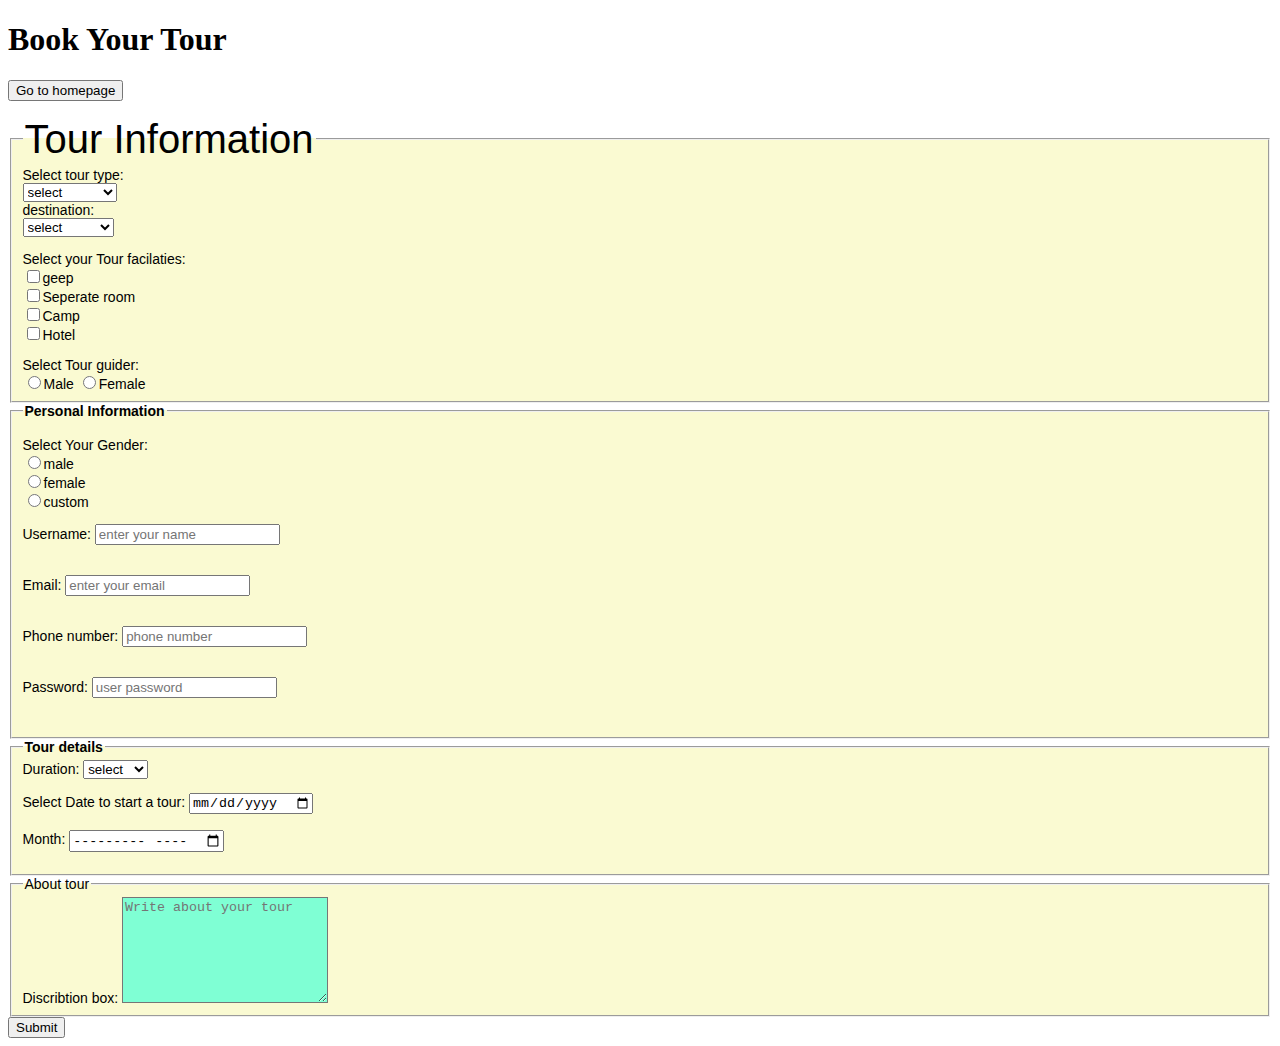
<file: book your tour/index.html>
<!DOCTYPE html>
<html lang="en">
<head>
    <meta charset="UTF-8">
    <meta http-equiv="X-UA-Compatible" content="IE=edge">
    <meta name="viewport" content="width=device-width, initial-scale=1.0">
    <title>Document</title>
    <link rel="stylesheet" href="book style.css">
</head>
<body>
<h1>Book Your Tour</h1>
  <p><a href="../index.html"><button>Go to homepage</button></a></p>
   <fieldset class="form">
    <legend class="typetour">Tour Information</legend>
    <label class="option">Select tour type:<br/></label>
    <select name="tour type">
      <option value="">select </option>
      <option value="holidays">Holiday</option>
      <option value="advanture">Advanture</option>
      <option value="honeymoon">Honeymoon</option>
      <option value="Any">Any</option>
      <option value="religion">Religion</option>
    </select>
    <br/>

    
    <label>destination:<br/></label>
    <select name="destination">
      <option value="">select </option>
      <option value="sindh">sindh</option>
      <option value="punjab">Punjab</option>
      <option value="kpk">Kpk</option>
      <option value="balochistan">Balochistan</option>
      <option value="murree">Murree</option>
    </select>

    <br/>
    <p>Select your Tour facilaties:<br/>
    <input type="checkbox" name="facilaties" value="geep" />geep<br/>
    <input type="checkbox" name="facilaties" value="seperate room" />Seperate room<br/>
    <input type="checkbox" name="facilaties" value="camp" />Camp<br/>
    <input type="checkbox" name="facilaties" value="hotel" />Hotel<br/>
    </p>
    <label>Select Tour guider:</label></br>
    <input type="radio" name="gender" value="male"/>Male
    <input type="radio" name="gender" value="female"/>Female

    
   </fieldset>
   <fieldset>
    <legend><b>Personal Information</b></legend>
    <p>Select Your Gender:<br/>
      <input type="radio" name="gender" value="male" />male<br/>
      <input type="radio" name="gender" value="female" />female<br/>
      <input type="radio" name="gender" value="custom" />custom<br/></p>
  <p>Username: <input placeholder="enter your name" type="text" name="username"/></p><br>
  Email: <input placeholder="enter your email" type="email" name="email"/></p><br>
  Phone number: <input placeholder="phone number" type="number" name="number"/></p><br>
  Password: <input placeholder="user password" type="password" name="Any"/></p><br>
    </fieldset>
    <fieldset>
  <legend><b>Tour details</b></legend>
  <label>Duration:</label>

  <select name="day">
    <option value="">select </option>
    <option value="day">5day</option>
    <option value="week">1week</option>
    <option value="day">15days</option>
    <option value="month">Month</option>
    <option value="year">Year</option>
  </select>
  <p>
    Select Date to start a tour:
    <input type="date" name="date"></br>
  </br>
  
    Month:
    <input type="month" name="month">

  </p>
    </fieldset>
  <fieldset>
    <legend>About tour</legend>
    <label>Discribtion box:</label>
    <textarea placeholder="Write about your tour"></textarea> 
  </fieldset>
    <input type="submit" name="submit"/>
    
</body>
</html>
</file>
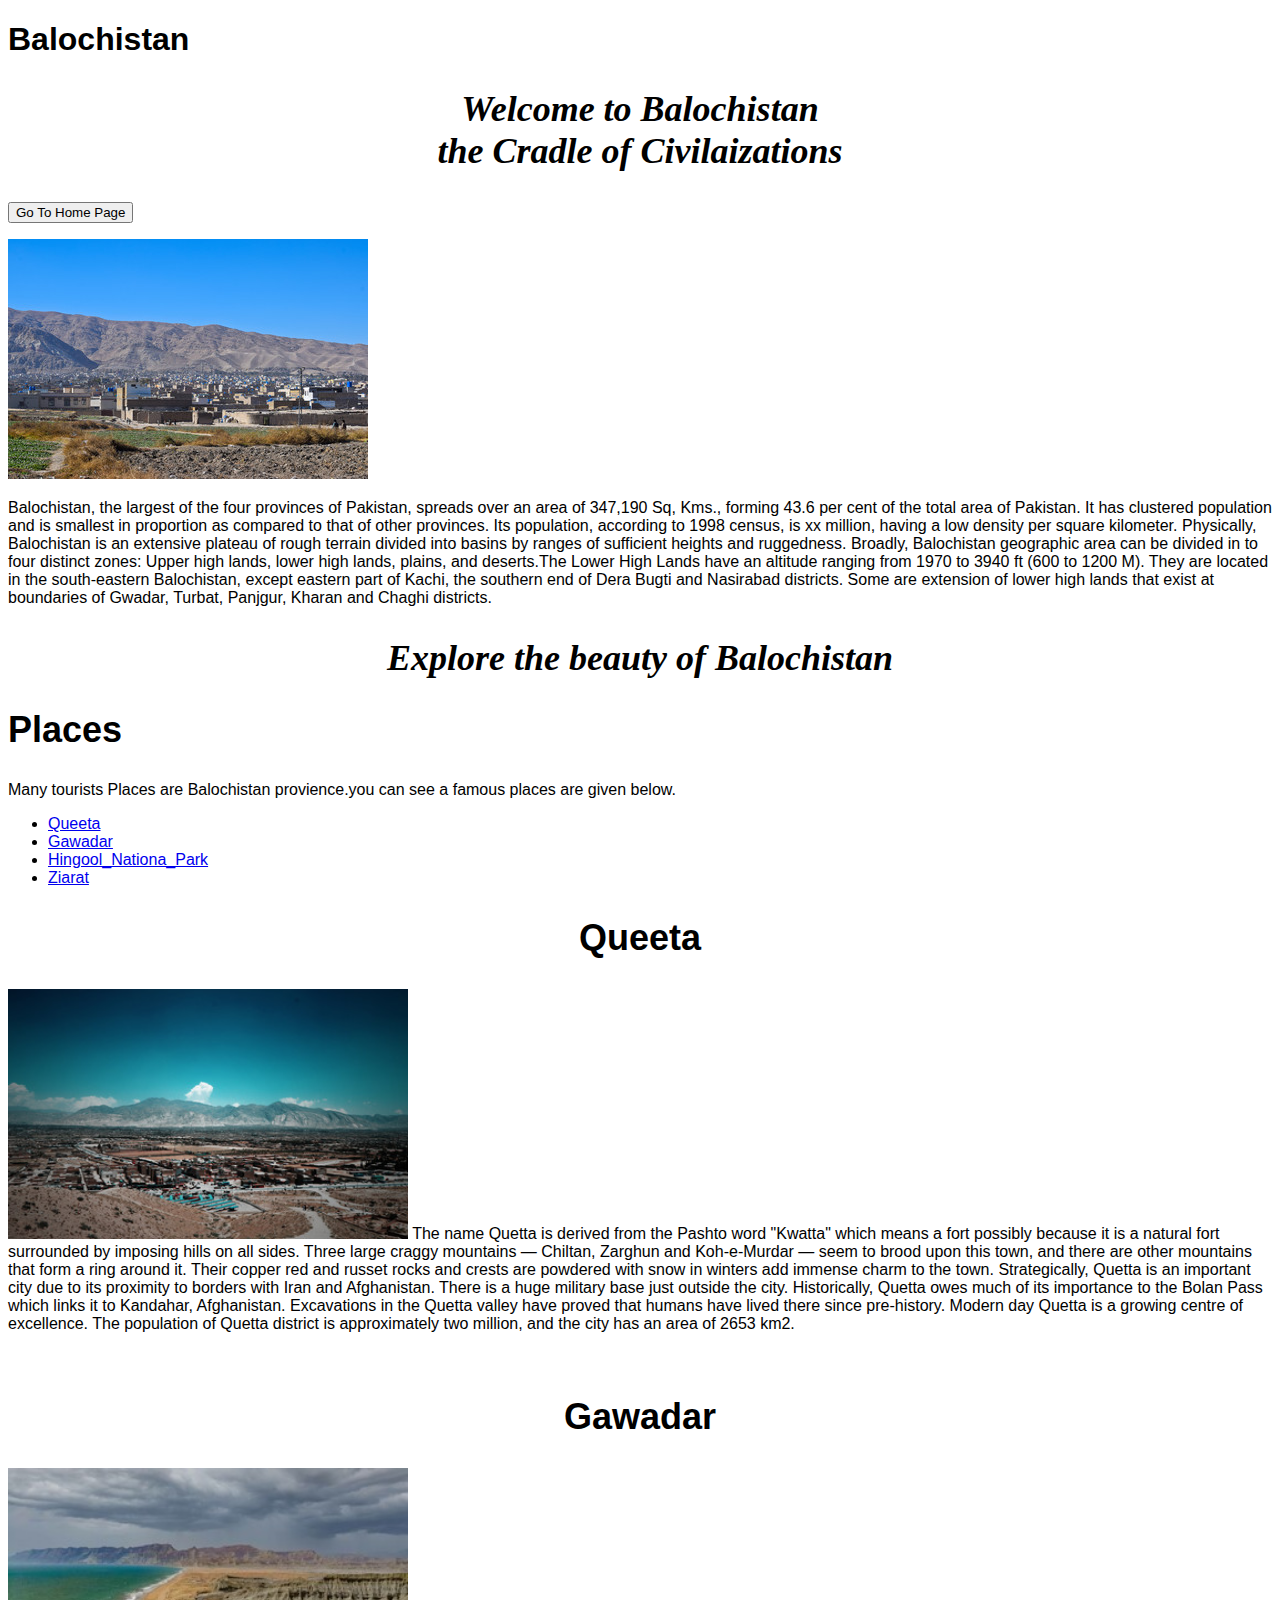
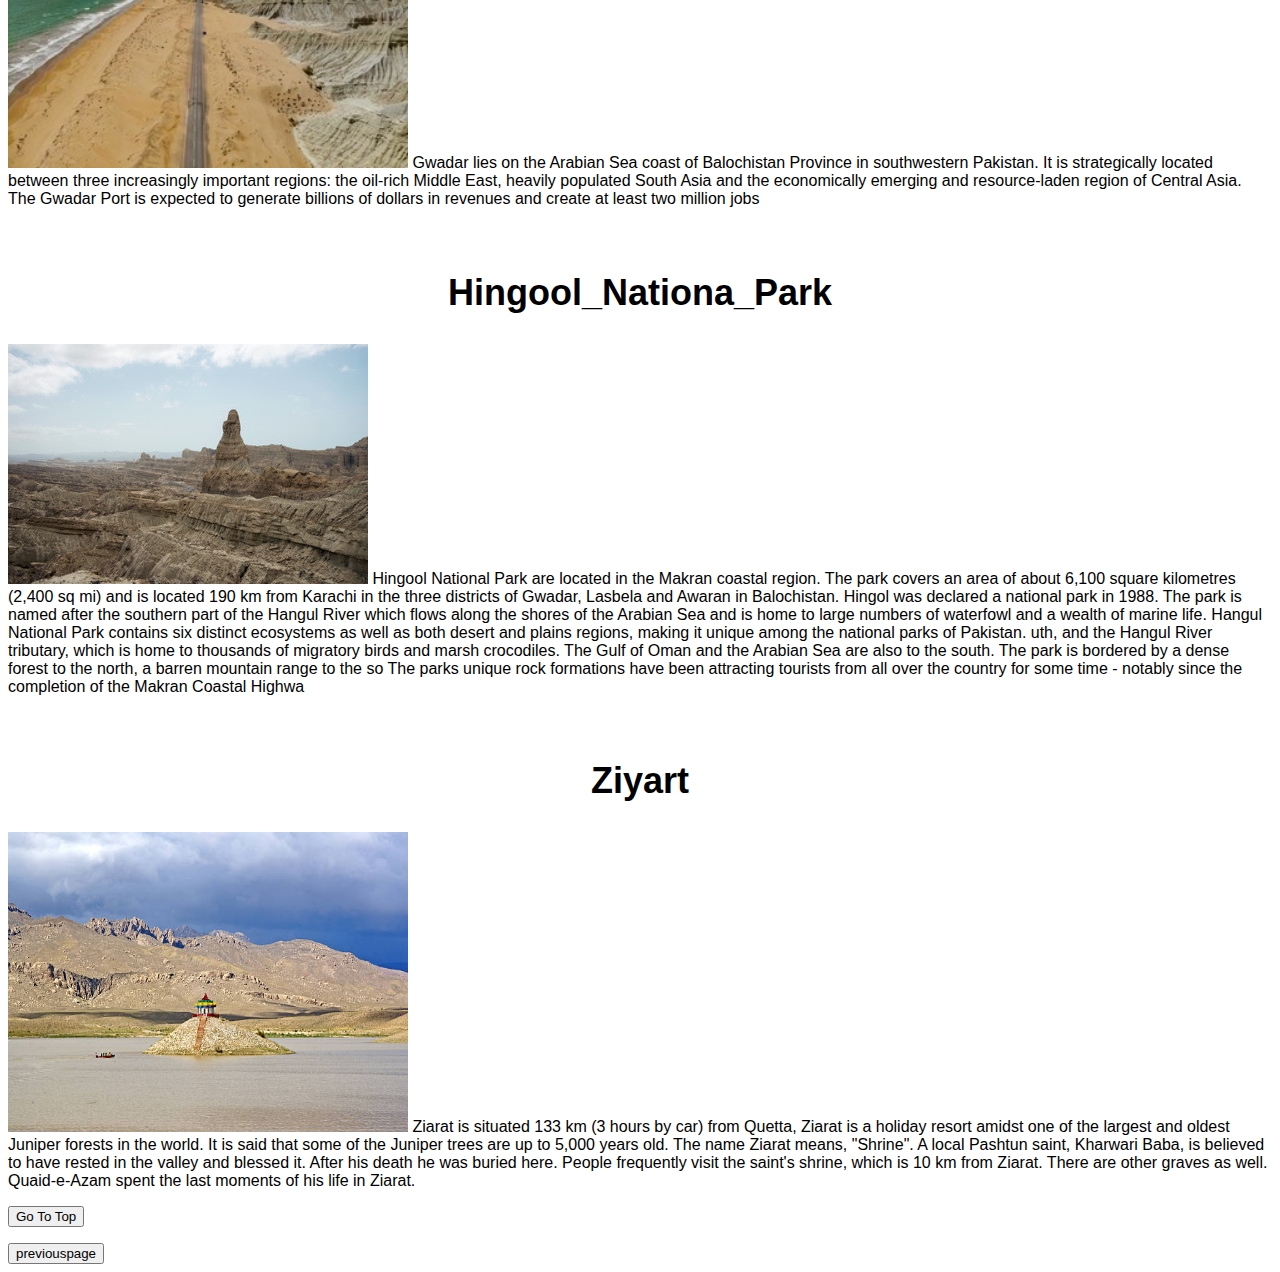
<file: balochistan/balochistan.html>
<!DOCTYPE html>
<html lang="en">
<head>
    <meta charset="UTF-8">
    <meta http-equiv="X-UA-Compatible" content="IE=edge">
    <meta name="viewport" content="width=device-width, initial-scale=1.0">
    <title>Balochistan tourism</title>
    <link rel="stylesheet" href="balochistan.css">
    <h1 id="top">Balochistan</h1>
    <h2 class="welcome">Welcome to Balochistan<br>the Cradle of Civilaizations</h2>
    <p><a href="../index.html"><button>Go To Home Page</button></a></p>
    <img src="../images/balochistan.jpeg">
    
    <p>Balochistan, the largest of the four provinces of Pakistan, spreads over an area of 347,190 Sq, Kms., forming 43.6 per cent of the total area of Pakistan. It has clustered population and is smallest in proportion as compared to that of other provinces. Its population, according to 1998 census, is xx million, having a low density per square kilometer. Physically, Balochistan is an extensive plateau of rough terrain divided into basins by ranges of sufficient heights and ruggedness. Broadly, Balochistan geographic area can be divided in to four distinct zones: Upper high lands, lower high lands, plains, and deserts.The Lower High Lands have an altitude ranging from 1970 to 3940 ft (600 to 1200 M). They are located in the south-eastern Balochistan, except eastern part of Kachi, the southern end of Dera Bugti and Nasirabad districts. Some are extension of lower high lands that exist at boundaries of Gwadar, Turbat, Panjgur, Kharan and Chaghi districts.</p>
    <h2 class="welcome">Explore the beauty of Balochistan</h2>
    <h2 class="place">Places</h2>
    <p>Many tourists Places are Balochistan provience.you can see a famous places are given below.</p>
    <ul>
        <li><a href="#queeta">Queeta</a></li>
        <li><a href="#gawadar">Gawadar</a></li>
        <li><a href="#hingool national">Hingool_Nationa_Park</a></li>
        <li><a href="#ziarat">Ziarat</a></li>
    </ul>
    <h2 id="queeta">Queeta</h2>
     <p><img  class="queeta"
        src="../images/queeta.jpeg" height="250px" width="400px">
     The name Quetta is derived from the Pashto word "Kwatta" which means a fort possibly because it is a natural fort surrounded by imposing hills on all sides. Three large craggy mountains — Chiltan, Zarghun and Koh-e-Murdar — seem to brood upon this town, and there are other mountains that form a ring around it. Their copper red and russet rocks and crests are powdered with snow in winters add immense charm to the town.

        Strategically, Quetta is an important city due to its proximity to borders with Iran and Afghanistan. There is a huge military base just outside the city. Historically, Quetta owes much of its importance to the Bolan Pass which links it to Kandahar, Afghanistan.
        
        Excavations in the Quetta valley have proved that humans have lived there since pre-history. Modern day Quetta is a growing centre of excellence.
        
        The population of Quetta district is approximately two million, and the city has an area of 2653 km2.</p>
     </br>
    <h2 id="gawadar">Gawadar</h2>
    <p><img src="../images/gawadar.jpeg" height="300px" width="400px"  class="gawadar">
        Gwadar lies on the Arabian Sea coast of Balochistan Province in southwestern Pakistan. It is strategically located between three increasingly important regions: the oil-rich Middle East, heavily populated South Asia and the economically emerging and resource-laden region of Central Asia. The Gwadar Port is expected to generate billions of dollars in revenues and create at least two million jobs</p>
    </br>
        <h2 id="hingool national">Hingool_Nationa_Park</h2>
    <p><img src="../images/hingoalnation.jpeg" class="national">
     Hingool National Park are located in the Makran coastal region. The park covers an area of about 6,100 square kilometres (2,400 sq mi) and is located 190 km from Karachi in the three districts of Gwadar, Lasbela and Awaran in Balochistan. Hingol was declared a national park in 1988.

        The park is named after the southern part of the Hangul River which flows along the shores of the Arabian Sea and is home to large numbers of waterfowl and a wealth of marine life. Hangul National Park contains six distinct ecosystems as well as both desert and plains regions, making it unique among the national parks of Pakistan.
        
     uth, and the Hangul River tributary, which is home to thousands of migratory birds and marsh crocodiles. The Gulf of Oman and the Arabian Sea are also to the south.        The park is bordered by a dense forest to the north, a barren mountain range to the so
        
        The parks unique rock formations have been attracting tourists from all over the country for some time - notably since the completion of the Makran Coastal Highwa</p>
    </br>
        <h2 id="ziarat">Ziyart</h2>
    <p><img src="../images/ziarat.jpeg" height="300px" width="400px" class="ziarat">
     Ziarat is situated 133 km (3 hours by car) from Quetta, Ziarat is a holiday resort amidst one of the largest and oldest Juniper forests in the world. It is said that some of the Juniper trees are up to 5,000 years old. The name Ziarat means, "Shrine". A local Pashtun saint, Kharwari Baba, is believed to have rested in the valley and blessed it. After his death he was buried here. People frequently visit the saint's shrine, which is 10 km from Ziarat. There are other graves as well.

        Quaid-e-Azam spent the last moments of his life in Ziarat.</p>
    <p><a href="#top"><button>Go To Top</button></a></p><a href="../punjab/punjab.html"><button>previouspage</button></a>
</body>
</html>
</file>
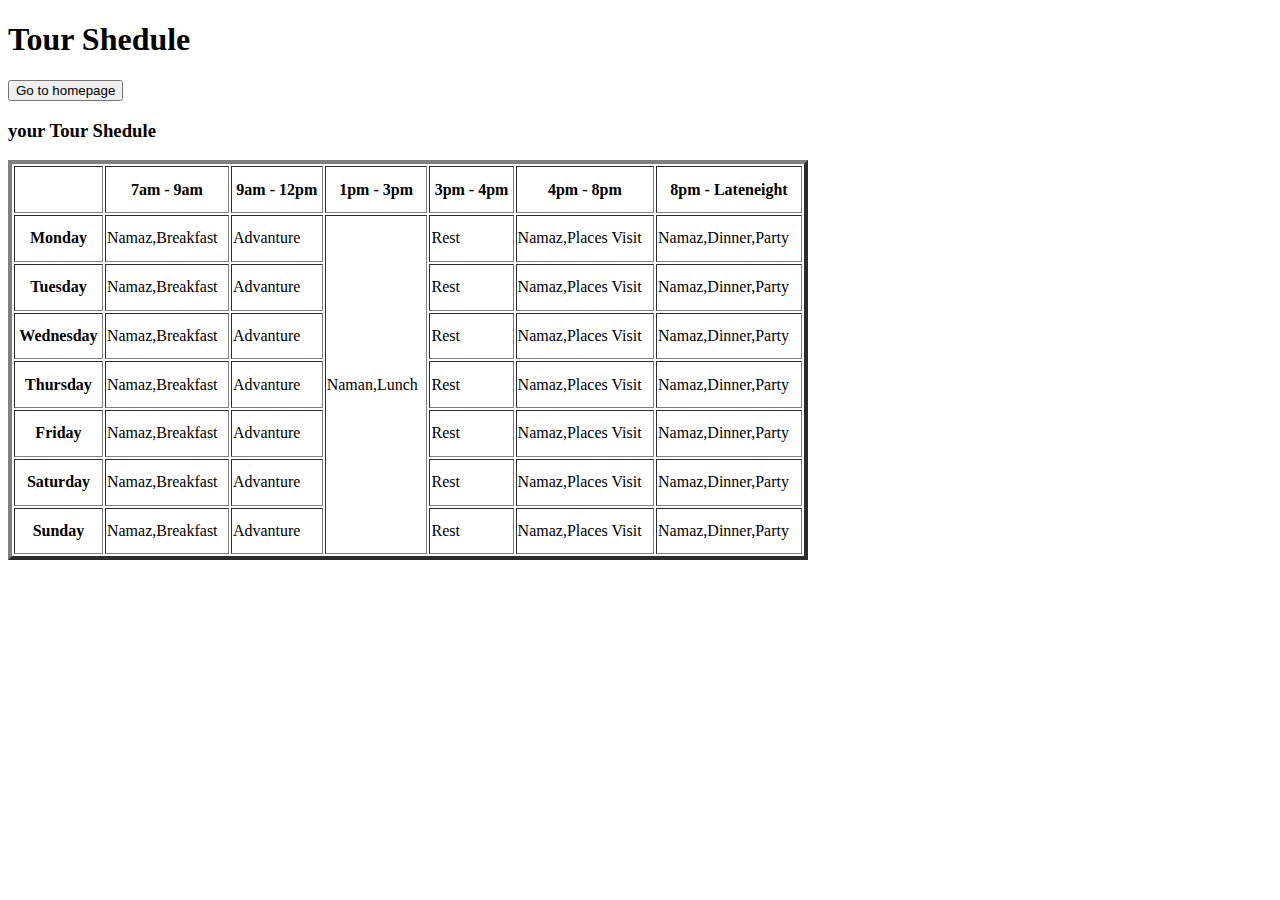
<file: book your tour/tour shedule.html>
<!DOCTYPE html>
<html lang="en">
<head>
    <meta charset="UTF-8">
    <meta http-equiv="X-UA-Compatible" content="IE=edge">
    <meta name="viewport" content="width=device-width, initial-scale=1.0">
    <title>Document</title>
</head>
<body>
  <h1>Tour Shedule</h1>
  <p><a href="../index.html"><button>Go to homepage</button></a></p>
  <h3>your Tour Shedule</h3> 
  <table border="4px" width="800px" height="400px">
    <tr>
       <th></th>
       <th>7am - 9am</th>
       <th>9am - 12pm</th>
       <th>1pm - 3pm</th>
       <th>3pm - 4pm</th>
       <th>4pm - 8pm</th>
       <th>8pm - Lateneight</th>

    </tr>
    <tr>
       <th>Monday</th>
       <td>Namaz,Breakfast</td>
       <td>Advanture</td>
       <td rowspan="7">Naman,Lunch</td>
       <td>Rest</td>
       <td>Namaz,Places Visit</td>
       <td>Namaz,Dinner,Party</td> 
    </tr>
    <tr>
        <th>Tuesday</th>
       <td>Namaz,Breakfast</td>
       <td>Advanture</td>
       <td>Rest</td>
       <td>Namaz,Places Visit</td>
       <td>Namaz,Dinner,Party</td> 
    </tr>
    <tr>
      <th>Wednesday</th>
      <td>Namaz,Breakfast</td>
      <td>Advanture</td>
      <td>Rest</td>
      <td>Namaz,Places Visit</td>
      <td>Namaz,Dinner,Party</td> 
      
      
    </tr>
    <tr>
      <th>Thursday</th>
      <td>Namaz,Breakfast</td>
      <td>Advanture</td>
      
      <td>Rest</td>
      <td>Namaz,Places Visit</td>
      <td>Namaz,Dinner,Party</td> 
    </tr>
    <tr>
      <th>Friday</th>
      <td>Namaz,Breakfast</td>
      <td>Advanture</td>
     
      <td>Rest</td>
      <td>Namaz,Places Visit</td>
      <td>Namaz,Dinner,Party</td> 
    </tr>
    <tr>
     <th>Saturday</th>
      <td>Namaz,Breakfast</td>
      <td>Advanture</td>
      
      <td>Rest</td>
      <td>Namaz,Places Visit</td>
      <td>Namaz,Dinner,Party</td> 
    </tr>
    <tr>
      <th>Sunday</th>
      <td>Namaz,Breakfast</td>
      <td>Advanture</td>
     
      <td>Rest</td>
      <td>Namaz,Places Visit</td>
      <td>Namaz,Dinner,Party</td> 
    </tr>
  </table> 
</body>
</html>
</file>
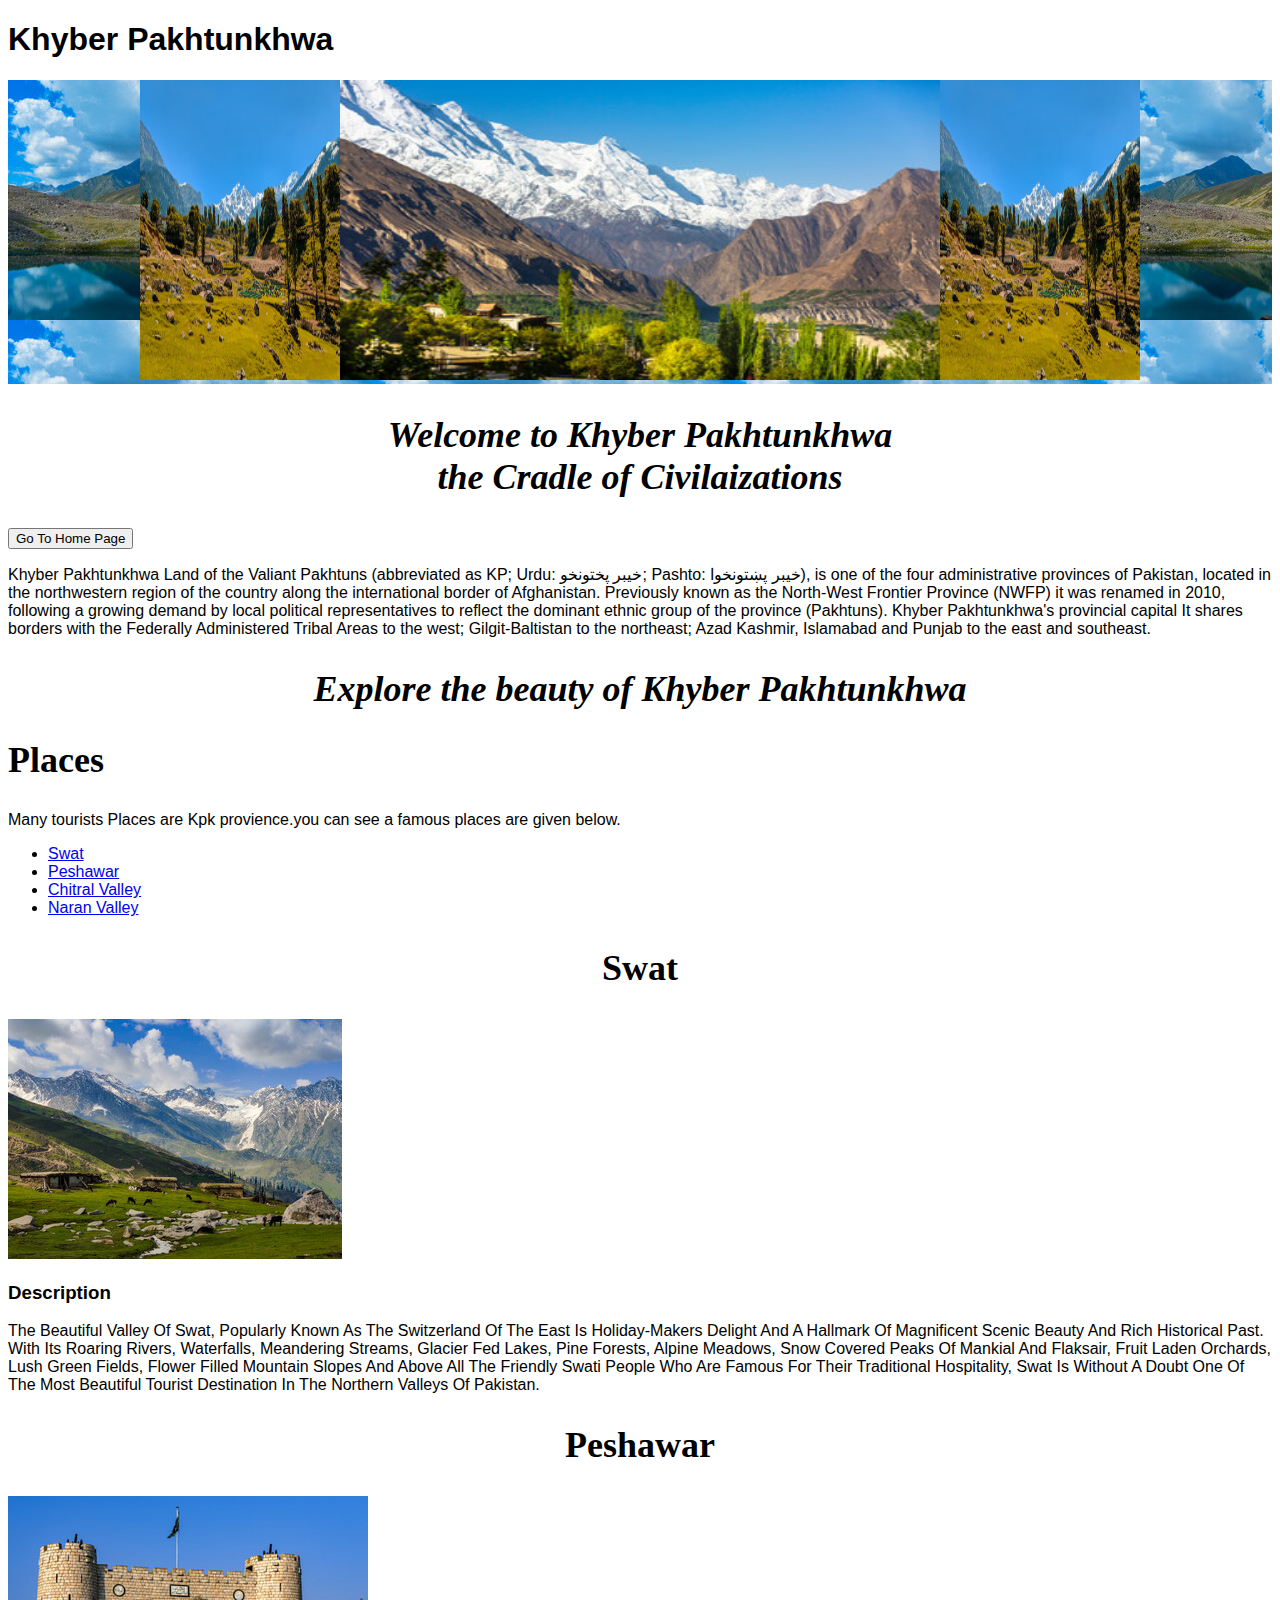
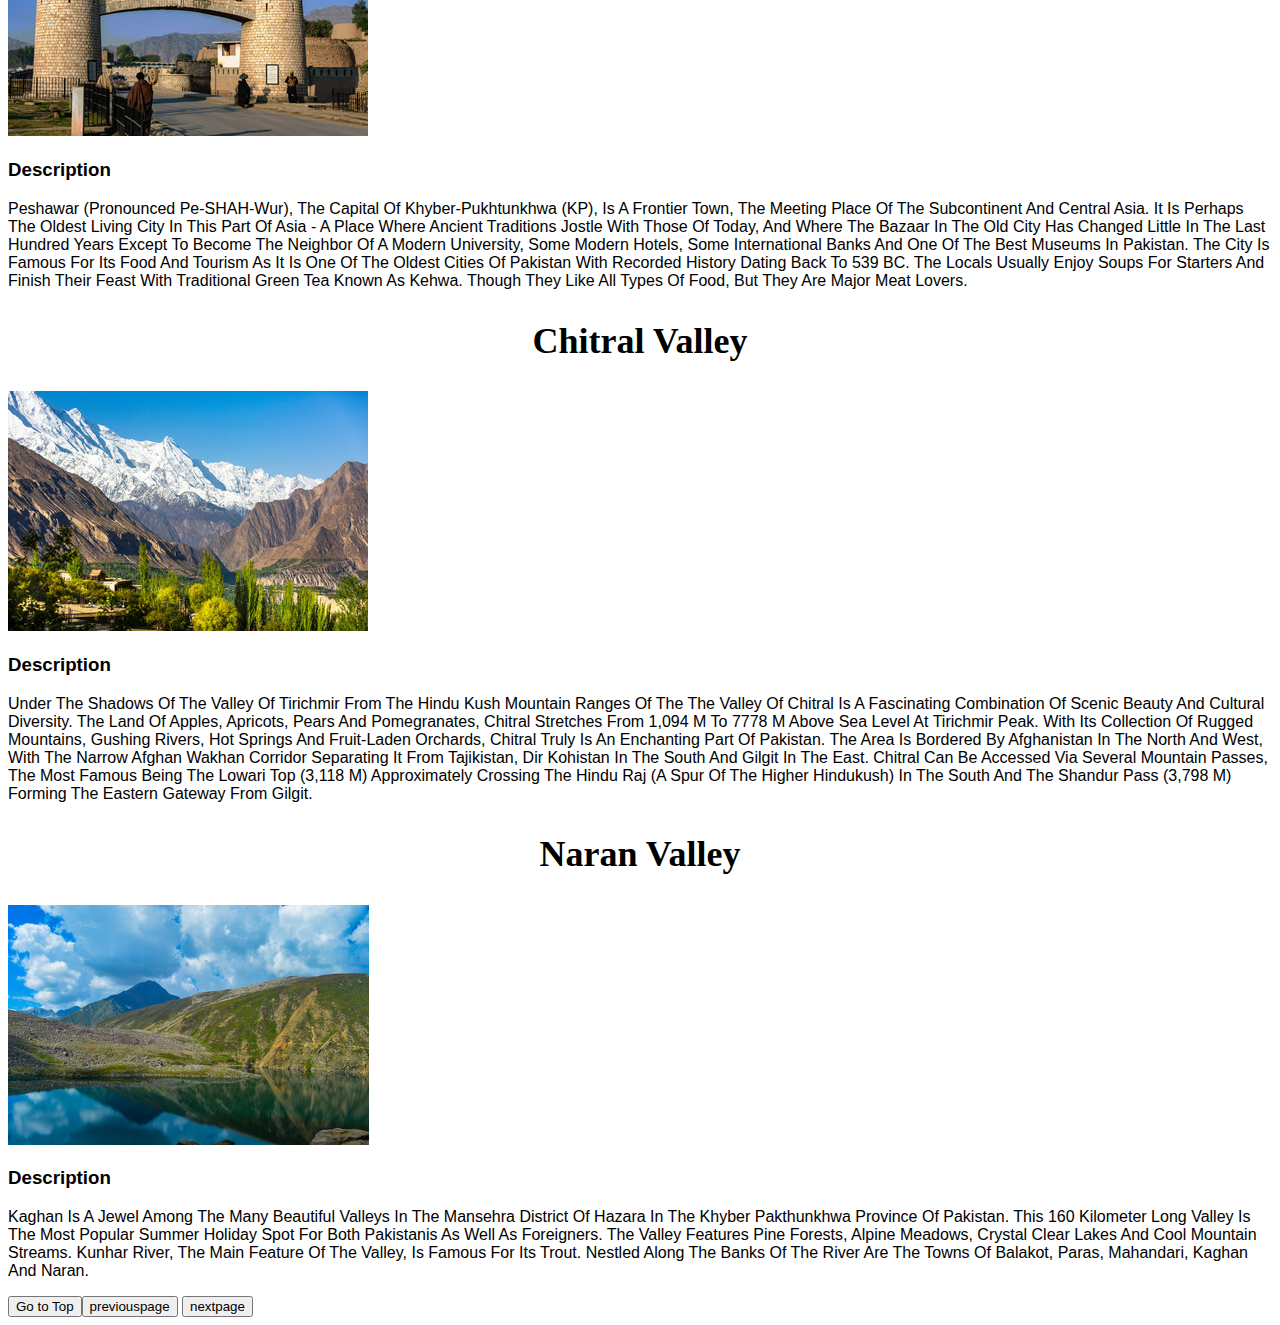
<file: kpk/kpk.html>
<!DOCTYPE html>
<html lang="en">
<head>
    <meta charset="UTF-8">
    <meta http-equiv="X-UA-Compatible" content="IE=edge">
    <meta name="viewport" content="width=device-width, initial-scale=1.0">
    <title>khyber Pakhtunkhwa tourism</title>
    <link rel="stylesheet" href="kpk.css">
    <h1 id="top">Khyber Pakhtunkhwa</h1>
    <div id="parent">
        <div class="child1">
         <img src="../images/kpk.jpeg"height="300px" width="200px">
        </div>
        <div class="child2">
          <img src="../images/chitral.jpeg" width="600px" height="300px">
        </div>
        <div class="child3">
         <img src="../images/kpk.jpeg" height="300px" width="200px">
        </div>
      </div>
    <h2 class="center">Welcome to Khyber Pakhtunkhwa<br>the Cradle of Civilaizations</h2>
    <p><a href="../index.html"><button>Go To Home Page</button></a></p>
    <p>Khyber Pakhtunkhwa Land of the Valiant Pakhtuns (abbreviated as KP; Urdu: خیبر پختونخو; Pashto: خیبر پښتونخوا‎), is one of the four administrative provinces of Pakistan, located in the northwestern region of the country along the international border of Afghanistan. Previously known as the North-West Frontier Province (NWFP) it was renamed in 2010, following a growing demand by local political representatives to reflect the dominant ethnic group of the province (Pakhtuns). Khyber Pakhtunkhwa's provincial capital It shares borders with the Federally Administered Tribal Areas to the west; Gilgit-Baltistan to the northeast; Azad Kashmir, Islamabad and Punjab to the east and southeast.</p>
    <h2 class="center">Explore the beauty of Khyber Pakhtunkhwa</h2>
    <h2 class="place">Places</h2>
    <p>Many tourists Places are Kpk provience.you can see a famous places are given below.</p>
    <ul>
        <li><a href="#swat">Swat</a></li>
        <li><a href="#peshawar">Peshawar</a></li>
        <li><a href="#chitral">Chitral Valley</a></li>
        <li><a href="#naran">Naran Valley</a></li>
    </ul>
    <h2 id="swat">Swat</h2>
    <img src="../images/swat.jpeg">
    <h3>Description</h3>
    <p>The Beautiful Valley Of Swat, Popularly Known As The Switzerland Of The East Is Holiday-Makers Delight And A Hallmark Of Magnificent Scenic Beauty And Rich Historical Past. With Its Roaring Rivers, Waterfalls, Meandering Streams, Glacier Fed Lakes, Pine Forests, Alpine Meadows, Snow Covered Peaks Of Mankial And Flaksair, Fruit Laden Orchards, Lush Green Fields, Flower Filled Mountain Slopes And Above All The Friendly Swati People Who Are Famous For Their Traditional Hospitality, Swat Is Without A Doubt One Of The Most Beautiful Tourist Destination In The Northern Valleys Of Pakistan.</p>
    <h2 id="peshawar">Peshawar</h2>
    <img src="../images/peshawar.jpeg">
    <h3>Description</h3>
    <p>Peshawar (Pronounced Pe-SHAH-Wur), The Capital Of Khyber-Pukhtunkhwa (KP), Is A Frontier Town, The Meeting Place Of The Subcontinent And Central Asia. It Is Perhaps The Oldest Living City In This Part Of Asia - A Place Where Ancient Traditions Jostle With Those Of Today, And Where The Bazaar In The Old City Has Changed Little In The Last Hundred Years Except To Become The Neighbor Of A Modern University, Some Modern Hotels, Some International Banks And One Of The Best Museums In Pakistan. The City Is Famous For Its Food And Tourism As It Is One Of The Oldest Cities Of Pakistan With Recorded History Dating Back To 539 BC. The Locals Usually Enjoy Soups For Starters And Finish Their Feast With Traditional Green Tea Known As Kehwa. Though They Like All Types Of Food, But They Are Major Meat Lovers. </p>
    <h2 id="chitral">Chitral Valley</h2>
    <img src="../images/chitral.jpeg">
    <h3>Description</h3>
    <p>Under The Shadows Of The Valley Of Tirichmir From The Hindu Kush Mountain Ranges Of The The Valley Of Chitral Is A Fascinating Combination Of Scenic Beauty And Cultural Diversity. The Land Of Apples, Apricots, Pears And Pomegranates, Chitral Stretches From 1,094 M To 7778 M Above Sea Level At Tirichmir Peak. With Its Collection Of Rugged Mountains, Gushing Rivers, Hot Springs And Fruit-Laden Orchards, Chitral Truly Is An Enchanting Part Of Pakistan. The Area Is Bordered By Afghanistan In The North And West, With The Narrow Afghan Wakhan Corridor Separating It From Tajikistan, Dir Kohistan In The South And Gilgit In The East. Chitral Can Be Accessed Via Several Mountain Passes, The Most Famous Being The Lowari Top (3,118 M) Approximately Crossing The Hindu Raj (A Spur Of The Higher Hindukush) In The South And The Shandur Pass (3,798 M) Forming The Eastern Gateway From Gilgit. </p>
    <h2 id="naran">Naran Valley</h2>
    <img src="../images/naran.jpeg">
    <h3>Description</h3>
    <p>Kaghan Is A Jewel Among The Many Beautiful Valleys In The Mansehra District Of Hazara In The Khyber Pakthunkhwa Province Of Pakistan. This 160 Kilometer Long Valley Is The Most Popular Summer Holiday Spot For Both Pakistanis As Well As Foreigners. The Valley Features Pine Forests, Alpine Meadows, Crystal Clear Lakes And Cool Mountain Streams. Kunhar River, The Main Feature Of The Valley, Is Famous For Its Trout. Nestled Along The Banks Of The River Are The Towns Of Balakot, Paras, Mahandari, Kaghan And Naran.</p>
    <a href="#top"><button>Go to Top</button><a href="../index.html"><button>previouspage</button></a>
    <a href="../sindh/sindh.html"><button>nextpage</button></a>
</body>
</html>
</file>
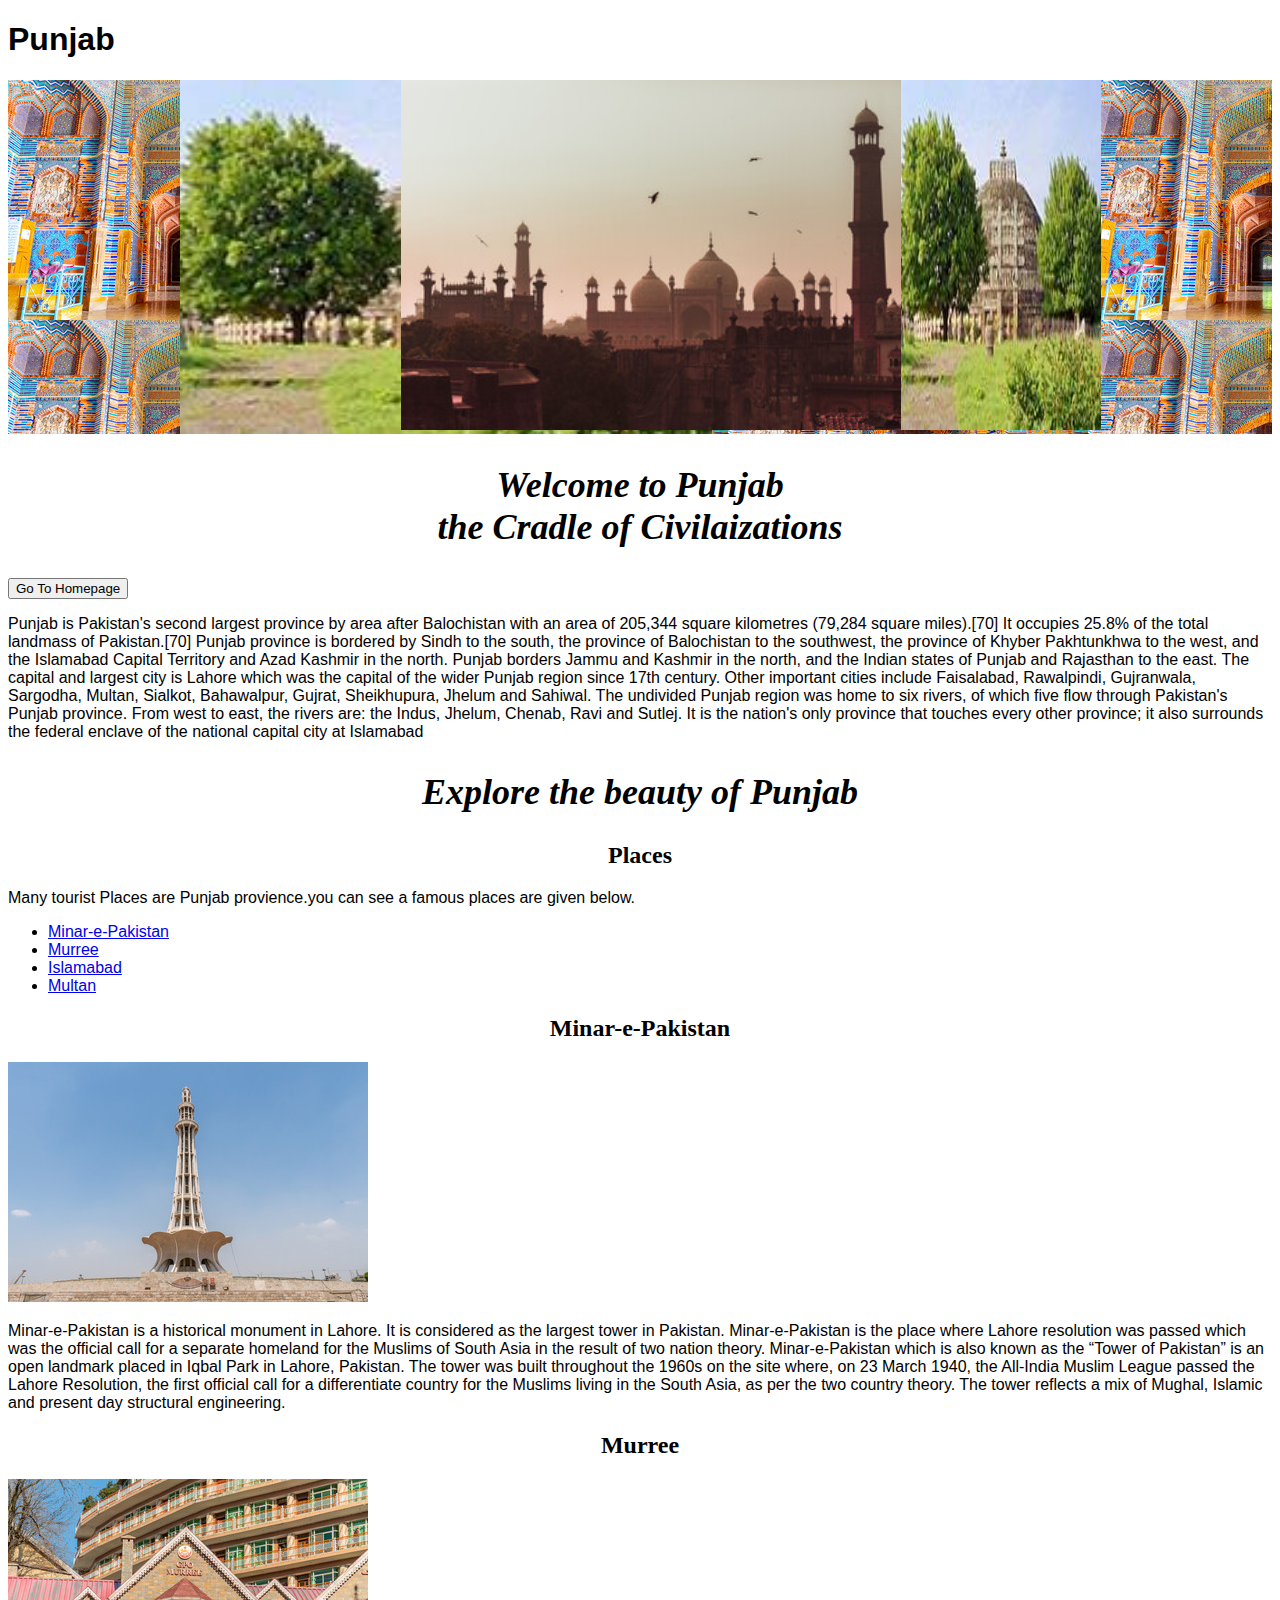
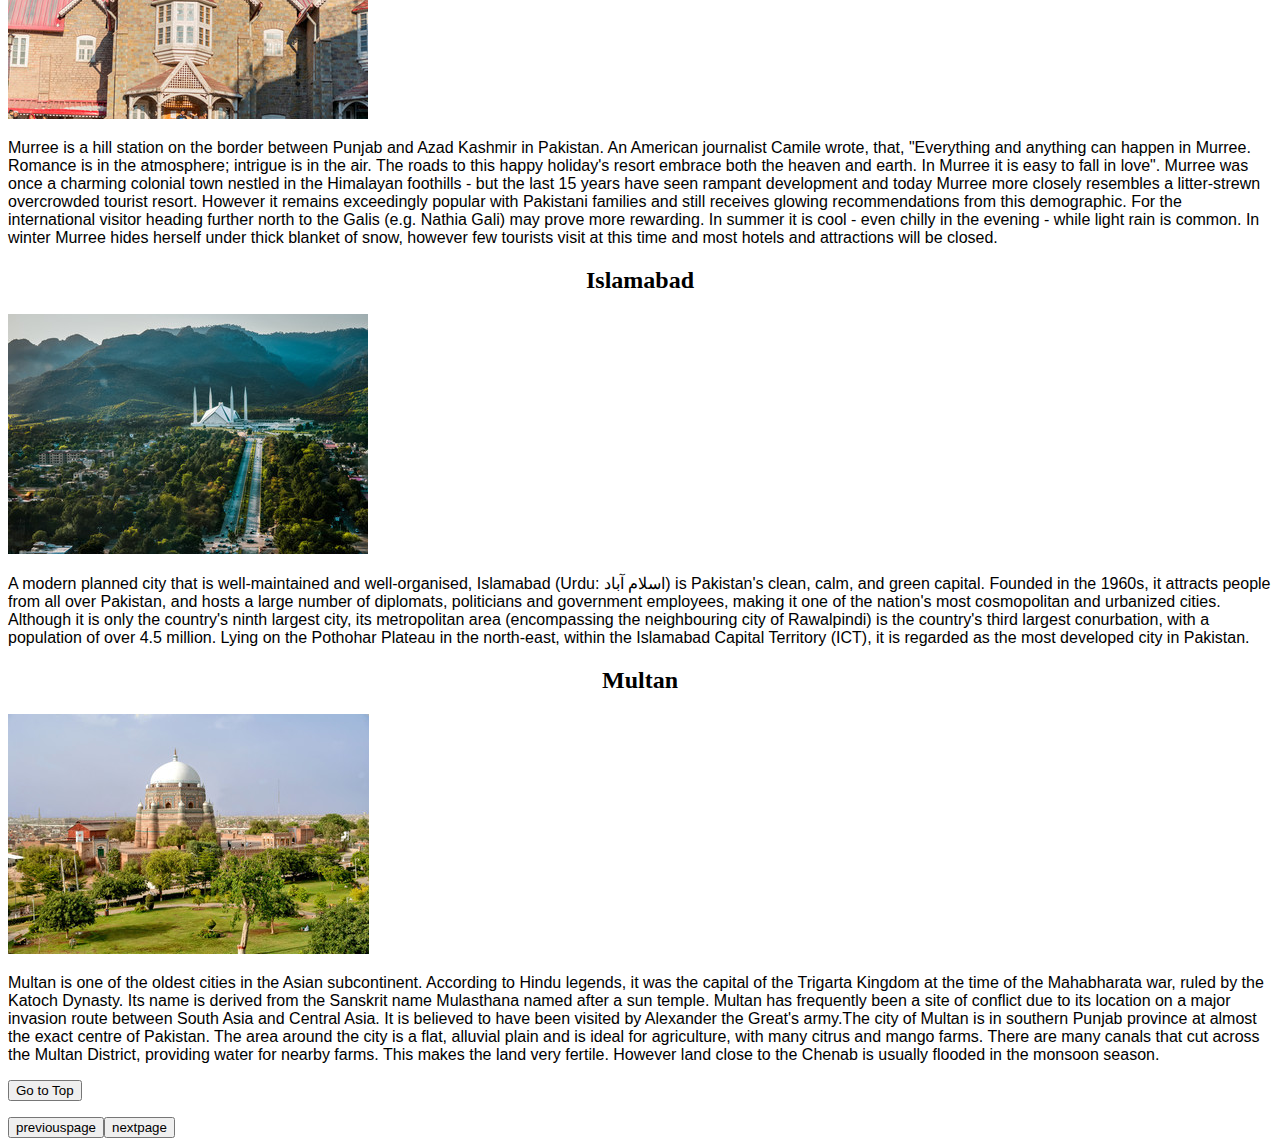
<file: punjab/punjab.html>
<!DOCTYPE html>
<html lang="en">
<head>
    <meta charset="UTF-8">
    <meta http-equiv="X-UA-Compatible" content="IE=edge">
    <meta name="viewport" content="width=device-width, initial-scale=1.0">
    <title>Punjab tourism</title>
    <link href="punjab.css" rel="stylesheet" /></head>
    <body>
    <h1 id="top">Punjab</h1>
    <div id="parent">
    <div class="child1">
     <img src="../images/Picture9.jpg" class="pic9">
    </div>
    <div class="child2">
      <img src="../images/punjab.jpeg" width="500px" height="350px">
    </div>
    <div class="child3">
     <img src="../images/Picture9.jpg" height="350" width="200px">
    </div>
  </div>
    <h2 class="center">Welcome to Punjab<br>the Cradle of Civilaizations</h2>
    <p><a href="../index.html"><button>Go To Homepage</button></a></p>
    <p>Punjab is Pakistan's second largest province by area after Balochistan with an area of 205,344 square kilometres (79,284 square miles).[70] It occupies 25.8% of the total landmass of Pakistan.[70] Punjab province is bordered by Sindh to the south, the province of Balochistan to the southwest, the province of Khyber Pakhtunkhwa to the west, and the Islamabad Capital Territory and Azad Kashmir in the north. Punjab borders Jammu and Kashmir in the north, and the Indian states of Punjab and Rajasthan to the east.

        The capital and largest city is Lahore which was the capital of the wider Punjab region since 17th century. Other important cities include Faisalabad, Rawalpindi, Gujranwala, Sargodha, Multan, Sialkot, Bahawalpur, Gujrat, Sheikhupura, Jhelum and Sahiwal. The undivided Punjab region was home to six rivers, of which five flow through Pakistan's Punjab province. From west to east, the rivers are: the Indus, Jhelum, Chenab, Ravi and Sutlej. It is the nation's only province that touches every other province; it also surrounds the federal enclave of the national capital city at Islamabad</p>
        <h2 class="center">Explore the beauty of Punjab</h2>
        <h2 class="place">Places</h2>
     <p>Many tourist Places are Punjab provience.you can see a famous places are given below.</p>
    <ul>
        <li><a href="#minarepakistan">Minar-e-Pakistan</a></li>
        <li><a href="#murree">Murree</a></li>
        <li><a href="#islamabad">Islamabad</a></li>
        <li><a href="#multan">Multan</a></li>
    </ul>
    <h2 id="minarepakistan">Minar-e-Pakistan</h2>
    <img src="../images/minarepakistan.jpeg">
    <p>Minar-e-Pakistan is a historical monument in Lahore. It is considered as the largest tower in Pakistan. Minar-e-Pakistan is the place where Lahore resolution was passed which was the official call for a separate homeland for the Muslims of South Asia in the result of two nation theory. 

        Minar-e-Pakistan which is also known as the “Tower of Pakistan” is an open landmark placed in Iqbal Park in Lahore, Pakistan. The tower was built throughout the 1960s on the site where, on 23 March 1940, the All-India Muslim League passed the Lahore Resolution, the first official call for a differentiate country for the Muslims living in the South Asia, as per the two country theory. The tower reflects a mix of Mughal, Islamic and present day structural engineering.</p>
    <h2 id="murree">Murree</h2>
    <img src="../images/murre.jpeg">
    <p>Murree is a hill station on the border between Punjab and Azad Kashmir in Pakistan.

        An American journalist Camile wrote, that, "Everything and anything can happen in Murree. Romance is in the atmosphere; intrigue is in the air. The roads to this happy holiday's resort embrace both the heaven and earth. In Murree it is easy to fall in love".
        
        Murree was once a charming colonial town nestled in the Himalayan foothills - but the last 15 years have seen rampant development and today Murree more closely resembles a litter-strewn overcrowded tourist resort. However it remains exceedingly popular with Pakistani families and still receives glowing recommendations from this demographic. For the international visitor heading further north to the Galis (e.g. Nathia Gali) may prove more rewarding. In summer it is cool - even chilly in the evening - while light rain is common. In winter Murree hides herself under thick blanket of snow, however few tourists visit at this time and most hotels and attractions will be closed.</p>
    <h2 id="islamabad">Islamabad</h2>
    <img src="../images/Islamabad.jpeg">
    <p>A modern planned city that is well-maintained and well-organised, Islamabad (Urdu: اسلام آباد) is Pakistan's clean, calm, and green capital. Founded in the 1960s, it attracts people from all over Pakistan, and hosts a large number of diplomats, politicians and government employees, making it one of the nation's most cosmopolitan and urbanized cities. Although it is only the country's ninth largest city, its metropolitan area (encompassing the neighbouring city of Rawalpindi) is the country's third largest conurbation, with a population of over 4.5 million. Lying on the Pothohar Plateau in the north-east, within the Islamabad Capital Territory (ICT), it is regarded as the most developed city in Pakistan.</p>
    <h2 id="multan">Multan</h2>
    <img src="../images/multan.jpeg">
    <p>Multan is one of the oldest cities in the Asian subcontinent. According to Hindu legends, it was the capital of the Trigarta Kingdom at the time of the Mahabharata war, ruled by the Katoch Dynasty. Its name is derived from the Sanskrit name Mulasthana named after a sun temple. Multan has frequently been a site of conflict due to its location on a major invasion route between South Asia and Central Asia. It is believed to have been visited by Alexander the Great's army.The city of Multan is in southern Punjab province at almost the exact centre of Pakistan. The area around the city is a flat, alluvial plain and is ideal for agriculture, with many citrus and mango farms. There are many canals that cut across the Multan District, providing water for nearby farms. This makes the land very fertile. However land close to the Chenab is usually flooded in the monsoon season.</p>
    <p><a href="#top"><button>Go to Top</button></a></p><a href="../sindh/sindh.html"><button>previouspage</button></a><a href="../balochistan/balochistan.html"><button>nextpage</button></a>
    </body>
    </html>
</file>
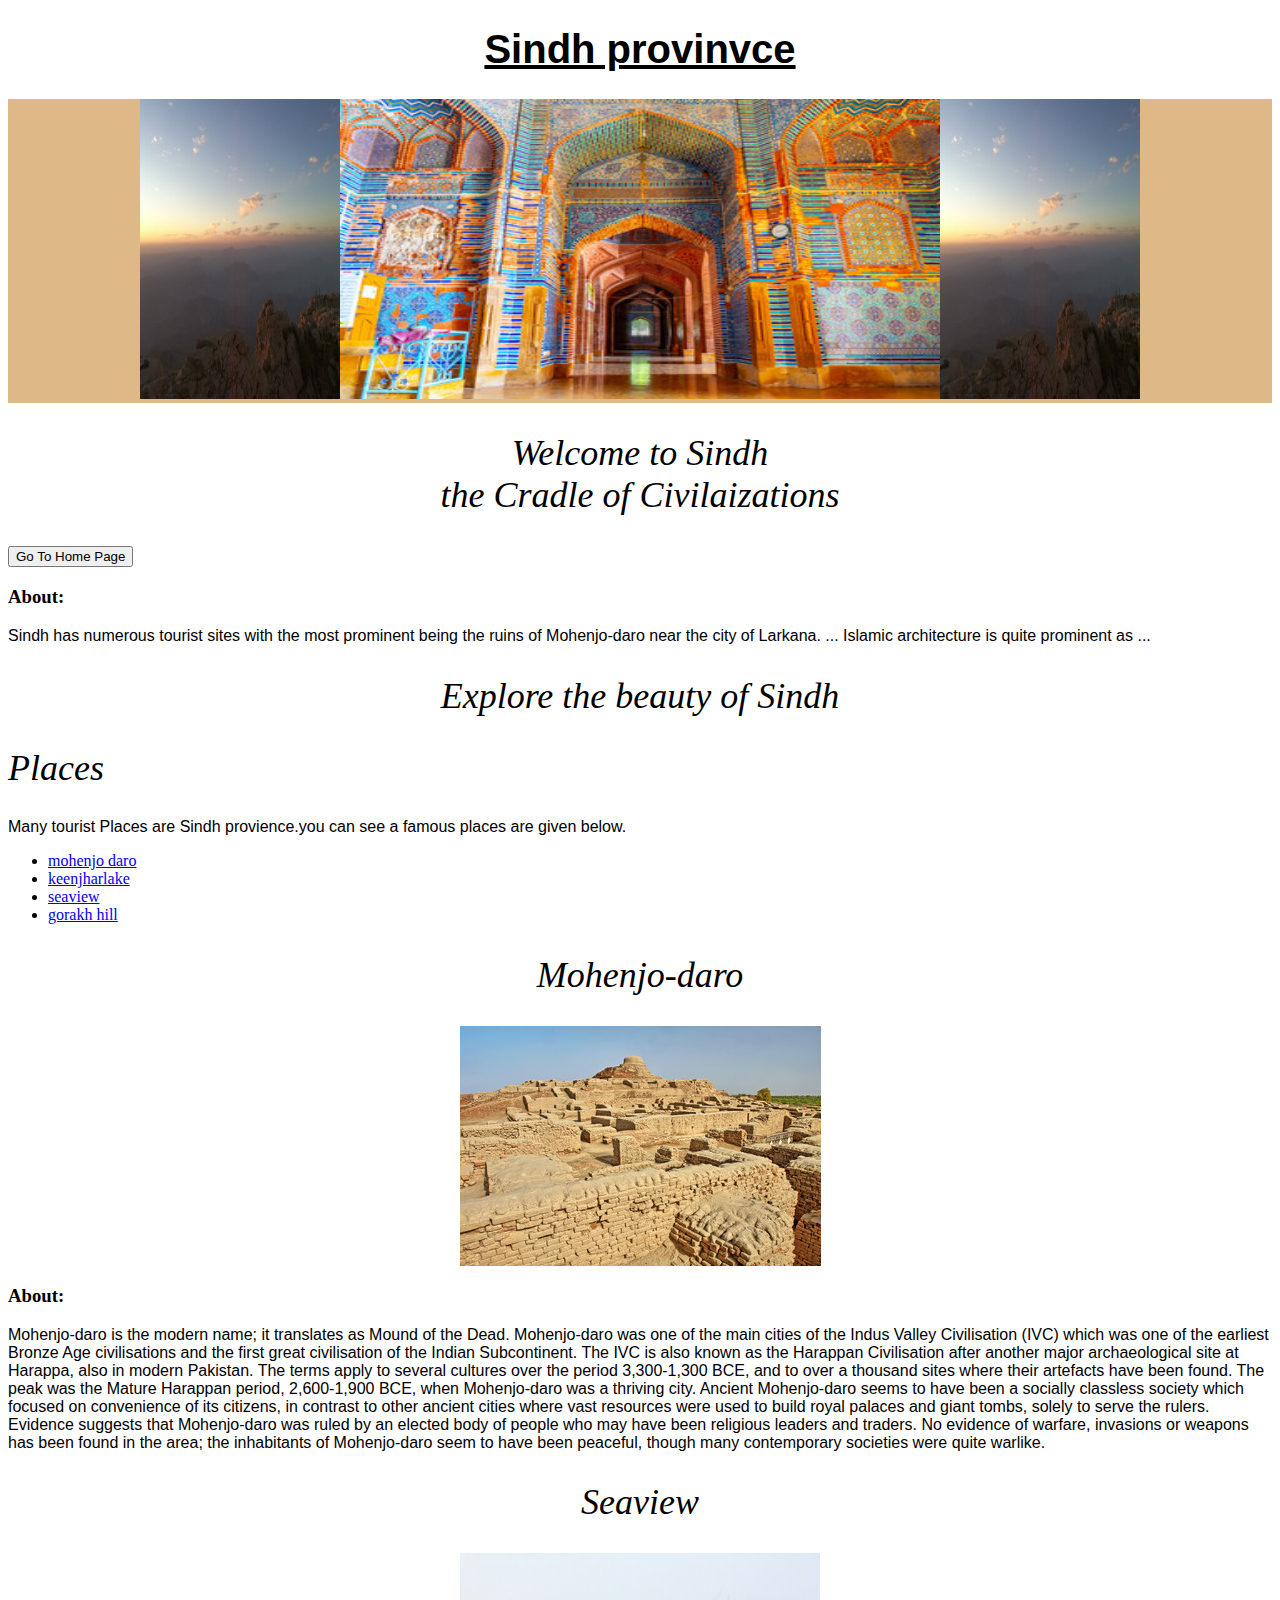
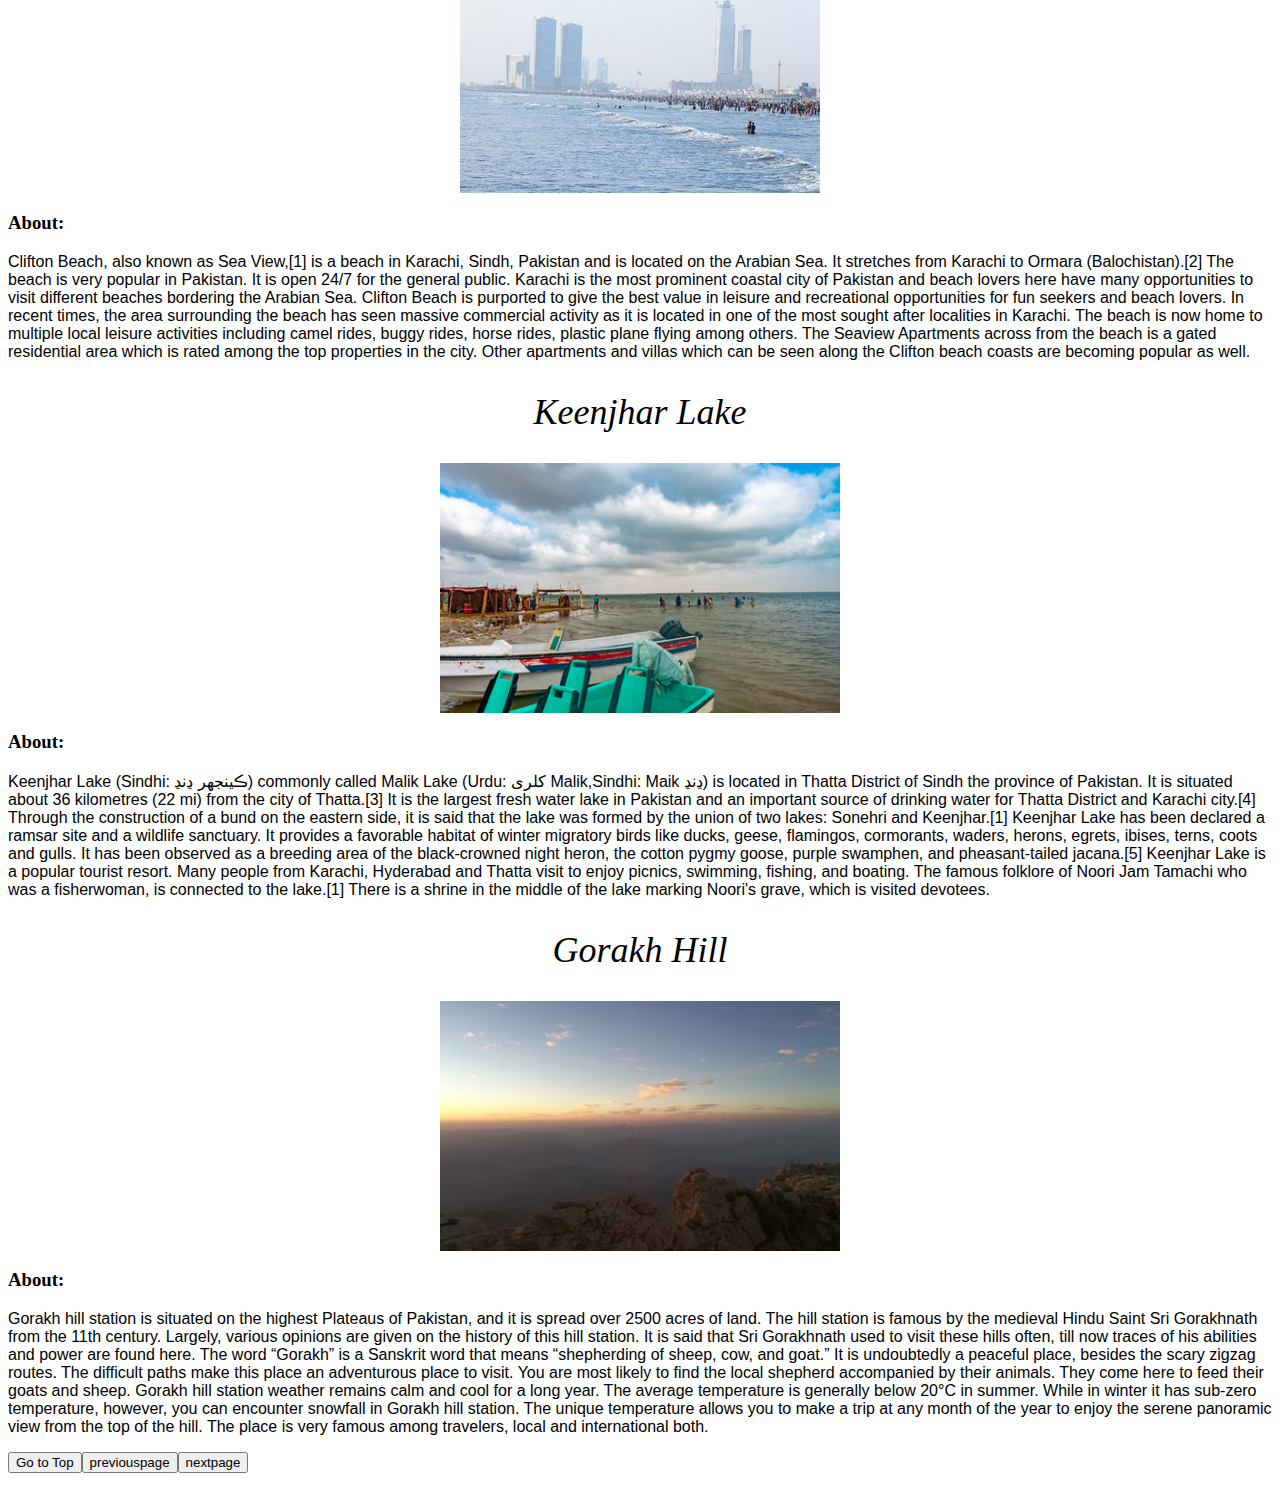
<file: sindh/sindh.html>
<!DOCTYPE html>
<html lang="en">
<head>
    <meta charset="UTF-8">
    <meta http-equiv="X-UA-Compatible" content="IE=edge">
    <meta name="viewport" content="width=device-width, initial-scale=1.0">
    <title>sindh Tourism</title>
    <link href="sindh.css" rel="stylesheet" />
</head>
    <h1 id="top">Sindh provinvce</h1>
    <div id="parent">
        <div class="child1">
         <img src="../images/gorakhhill.jpeg"height="300px" width="200px">
        </div> 
        <div class="child2">
          <img src="../images/sindh.jpeg" width="600px" height="300px">
        </div>
        <div class="child3">
         <img src="../images/gorakhhill.jpeg" height="300px" width="200px">
        </div>
      </div>
    <h2>Welcome to Sindh<br>the Cradle of Civilaizations</h2>
    <p><a href="../index.html"><button>Go To Home Page</button></a></p>
    <h3 class="about">About:</h3>

    <p>Sindh has numerous tourist sites with the most prominent being the ruins of Mohenjo-daro near the city of Larkana. ... Islamic architecture is quite prominent as ...</p>
    <h2>Explore the beauty of Sindh</h2>
    <h2 class="place">Places</h2>
     <p>Many tourist Places are Sindh provience.you can see a famous places are given below.</p>
    <ul>
        <li><a href="#mohenjodaro">mohenjo daro</a></li>
        <li><a href="#keenjharlake">keenjharlake</a></li>
        <li><a href="#seaview">seaview</a></li>
        <li><a href="#gorakhhill">gorakh hill</a></li>
    </ul>
     <h2 id="mohenjodaro">Mohenjo-daro</h2>
    <div class="imga">
        <img 
        src="../images/mohenjodaro.jpeg">
    </div>
     <h3>About:</h3>
    <p>Mohenjo-daro is the modern name; it translates as Mound of the Dead.

        Mohenjo-daro was one of the main cities of the Indus Valley Civilisation (IVC) which was one of the earliest Bronze Age civilisations and the first great civilisation of the Indian Subcontinent. The IVC is also known as the Harappan Civilisation after another major archaeological site at Harappa, also in modern Pakistan. The terms apply to several cultures over the period 3,300-1,300 BCE, and to over a thousand sites where their artefacts have been found. The peak was the Mature Harappan period, 2,600-1,900 BCE, when Mohenjo-daro was a thriving city.
        
        Ancient Mohenjo-daro seems to have been a socially classless society which focused on convenience of its citizens, in contrast to other ancient cities where vast resources were used to build royal palaces and giant tombs, solely to serve the rulers. Evidence suggests that Mohenjo-daro was ruled by an elected body of people who may have been religious leaders and traders. No evidence of warfare, invasions or weapons has been found in the area; the inhabitants of Mohenjo-daro seem to have been peaceful, though many contemporary societies were quite warlike.
        </p>
    <h2 id="seaview">Seaview</h2>
    <div class="imga1">
      <img src="../images/seaview.jpeg">
    </div>
    <h3>About:</h3>
    <p>Clifton Beach, also known as Sea View,[1] is a beach in Karachi, Sindh, Pakistan and is located on the Arabian Sea. It stretches from Karachi to Ormara (Balochistan).[2] The beach is very popular in Pakistan. It is open 24/7 for the general public.

        Karachi is the most prominent coastal city of Pakistan and beach lovers here have many opportunities to visit different beaches bordering the Arabian Sea. Clifton Beach is purported to give the best value in leisure and recreational opportunities for fun seekers and beach lovers.
        
        In recent times, the area surrounding the beach has seen massive commercial activity as it is located in one of the most sought after localities in Karachi. The beach is now home to multiple local leisure activities including camel rides, buggy rides, horse rides, plastic plane flying among others. The Seaview Apartments across from the beach is a gated residential area which is rated among the top properties in the city. Other apartments and villas which can be seen along the Clifton beach coasts are becoming popular as well.</p>
    <h2 id="keenjharlake">Keenjhar Lake</h2>
    <img src="../images/keenjharlake.jpeg" class="align-center medium">
    <h3>About:</h3>
    <p>Keenjhar Lake (Sindhi: ڪینجھر ڍنڍ) commonly called Malik Lake (Urdu: کلری Malik,Sindhi: Maik ڍنڍ) is located in Thatta District of Sindh the province of Pakistan. It is situated about 36 kilometres (22 mi) from the city of Thatta.[3] It is the largest fresh water lake in Pakistan and an important source of drinking water for Thatta District and Karachi city.[4] Through the construction of a bund on the eastern side, it is said that the lake was formed by the union of two lakes: Sonehri and Keenjhar.[1]

        Keenjhar Lake has been declared a ramsar site and a wildlife sanctuary. It provides a favorable habitat of winter migratory birds like ducks, geese, flamingos, cormorants, waders, herons, egrets, ibises, terns, coots and gulls. It has been observed as a breeding area of the black-crowned night heron, the cotton pygmy goose, purple swamphen, and pheasant-tailed jacana.[5]
        
        Keenjhar Lake is a popular tourist resort. Many people from Karachi, Hyderabad and Thatta visit to enjoy picnics, swimming, fishing, and boating.
        
        The famous folklore of Noori Jam Tamachi who was a fisherwoman, is connected to the lake.[1] There is a shrine in the middle of the lake marking Noori's grave, which is visited devotees.
        
    </p>
    <h2 id="gorakhhill">Gorakh Hill</h2>
      <img src="../images/gorakhhill.jpeg" class="align-center medium">
    <h3>About:</h3>
     <p>Gorakh hill station is situated on the highest Plateaus of Pakistan, and it is spread over 2500 acres of land. The hill station is famous by the medieval Hindu Saint Sri Gorakhnath from the 11th century. Largely, various opinions are given on the history of this hill station. It is said that Sri Gorakhnath used to visit these hills often, till now traces of his abilities and power are found here.

        The word “Gorakh” is a Sanskrit word that means “shepherding of sheep, cow, and goat.” It is undoubtedly a peaceful place, besides the scary zigzag routes. The difficult paths make this place an adventurous place to visit. You are most likely to find the local shepherd accompanied by their animals. They come here to feed their goats and sheep.
        
        Gorakh hill station weather remains calm and cool for a long year. The average temperature is generally below 20°C in summer. While in winter it has sub-zero temperature, however, you can encounter snowfall in Gorakh hill station. The unique temperature allows you to make a trip at any month of the year to enjoy the serene panoramic view from the top of the hill. The place is very famous among travelers, local and international both.</p>
    <p><a href="#top"><button>Go to Top</button></a><a href="../kpk/kpk.html"><button>previouspage</button></a><a href="../punjab/punjab.html"><button>nextpage</button></a>

</body>
</html>
</file>
<file: book your tour/book style.css>
textarea{background-color: aquamarine;
         height: 100px;
         width: 200px;}
fieldset{
background-color: lightgoldenrodyellow;
font-family: sans-serif;
font-size: 14px;
;}
.typetour{font-size: 40px;}
</file>
<file: balochistan/balochistan.css>
Body{font-family: sans-serif;}
h2{text-align: center;
   font-family: sans-serif;
   font-size: 36px;
   }
.place{font-style: normal;
       text-align: left;}
.welcome{text-align: center;
    font-style: oblique;
    font-size: 36px;
    font-family: serif;}
</file>
<file: kpk/kpk.css>
Body{font-family: sans-serif;}
h2{text-align: center;
   font-family: serif;
   font-size: 36px;
   }
.place{font-style: normal;
       text-align: left;}
.center{text-align: center;
    font-style: oblique;
    font-size: 36px;
    font-family: serif;}
#parent{display: flex;
        justify-content: center;
        background-image: url(../images/naran.jpeg)}
</file>
<file: punjab/punjab.css>
body{font-family: sans-serif;}
h2{text-align: center;
   font-family: serif;}
.center{text-align: center;
    font-family: serif;
    font-style: oblique;
      font-size: 36px;}


#parent{ background-image: url(../images/sindh.jpeg);
         display: flex;
         margin: auto;
         justify-content: center;}
.pic9{ height: 100%;}
</file>
<file: sindh/sindh.css>
p {font-family: sans-serif;}
h2{font-weight: 300;}
.container{
      display: flex;}
#parent{ display: flex;
        background-color:burlywood;
        justify-content: center;}
h1{text-align: center;
   font-family: sans-serif;
   text-decoration: underline;
   font-weight: bold;
   color:v=black;
   font-size: 40px;}
h2{text-align: center;
      font-family: serif;
      font-size: 36px;
      font-style: oblique;}
.place{text-align: left;}
     img.align-center {
      display: block;
      margin: 0px auto;}
      img.medium {
      width: 250px;
      height: 250px;}
      
.imga{background-color:none;
      padding-bottom: 0%;
      margin-block: 0px auto;
      display: flex;
      justify-content: center;}
.imga1{
       display: flex;
       justify-content: center;}
       img.align-center {
            display: block;
            margin: 0px auto;}
            img.medium {
                  width: 400px;
                  height: 250px;}
</file>
